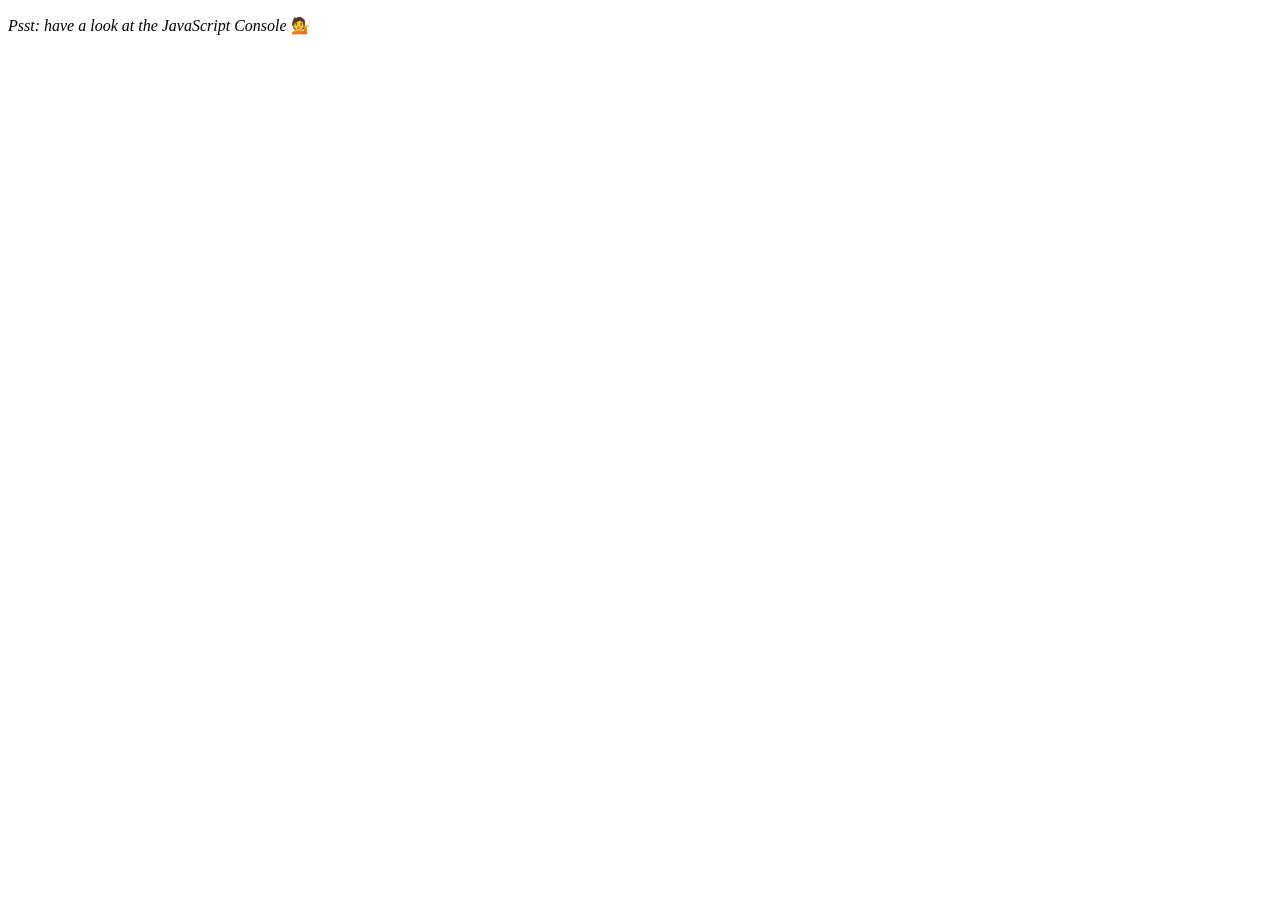
<file: odin-scratch/index.html>
<!DOCTYPE html>
<html lang="en">
<head>
  <meta charset="UTF-8">
  <title>Array Cardio 💪💪</title>
  <link rel="icon" href="https://fav.farm/🔥" />
</head>
<body>
  <p><em>Psst: have a look at the JavaScript Console</em> 💁</p>
  <script>
    // ## Array Cardio Day 2

    const people = [
      { name: 'Wes', year: 1988 },
      { name: 'Kait', year: 1986 },
      { name: 'Irv', year: 1970 },
      { name: 'Lux', year: 2015 }
    ];

    const comments = [
      { text: 'Love this!', id: 523423 },
      { text: 'Super good', id: 823423 },
      { text: 'You are the best', id: 2039842 },
      { text: 'Ramen is my fav food ever', id: 123523 },
      { text: 'Nice Nice Nice!', id: 542328 }
    ];

    // Some and Every Checks
    // Array.prototype.some() // is at least one person 19 or older?
    // Array.prototype.every() // is everyone 19 or older?
    const adults = people.some(function(person){
        const currentYear = (new Date()).getFullYear();
        if(currentYear - person.year >= 19){
            return true;
        }
    });

    console.log({adults});

    const isAdult = people.some(person => ((new Date()).
        getFullYear())- person.year >= 19);

    console.log({isAdult});

      const allAdults = people.every(function(person){
        const currentYear = (new Date()).getFullYear();
        if(currentYear - person.year >= 19){
            return true;
        }
    });

    console.log({allAdults});

    const areAllAdult = people.every(person => ((new Date()).
        getFullYear())- person.year >= 19);

    console.log({areAllAdult});


    // Array.prototype.find()
    // Find is like filter, but instead returns just the one you are looking for
    // find the comment with the ID of 823423

    

    // Array.prototype.findIndex()
    // Find the comment with this ID
    // delete the comment with the ID of 823423



  </script>
</body>
</html>
</file>
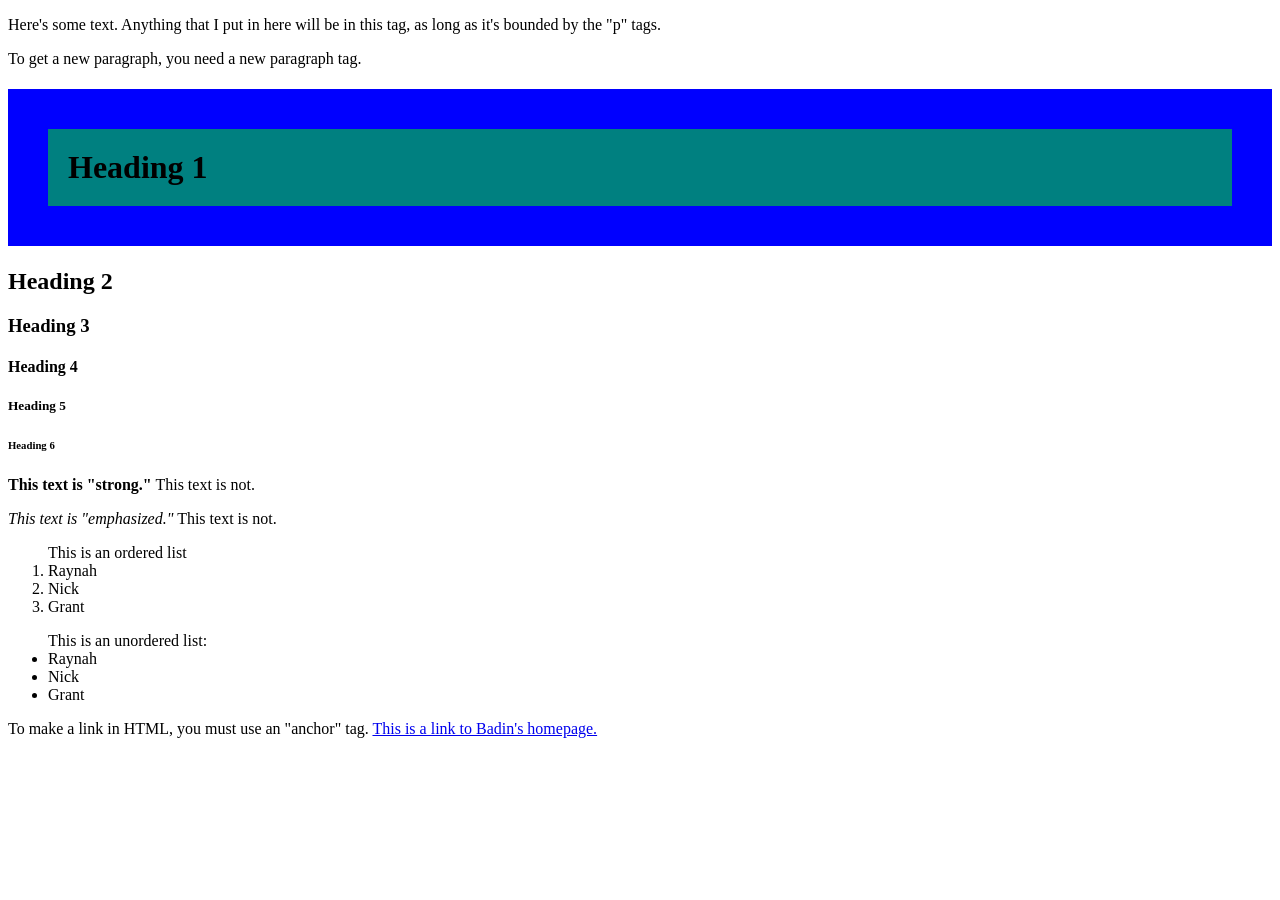
<file: Programming1index.html>
<!-- landing page to test javascript -->
<!DOCTYPE html>
<html lang="en">
<head>
        <meta charset="UTF-8:>
        <meta name="viewport" content = "width=device-width, initial-scale=1.0">
        <link rel="stylesheet" href="styles.css">
        <title>Canada's Really Big</title>
</head>
<body>
        <!-- <div class="general-greeting greeting">Hello, World!</div>
        <div class="general-greeting" id="response">Hello again!</div>
        <p class = "greeting">Hi.......</p>
        <div class="unread">Okay, bye then.</div>



        <div class="ancestor">
                <div class="contents">This is a new block
                        <div class="contents">This is text about the block it's inside of</div>
                </div>
        </div>

        <div class="contents">This is a separate block</div> -->

        <p>Here's some text.  Anything that I put in here
                will be in this tag, as long as it's 
                bounded by the "p" tags.
        </p>



        <p>To get a new paragraph, you need a new paragraph tag.</p>
        <h1 style="border: 40px blue solid; padding: 20px;background-color: teal;;">Heading 1</h1>
        <h2>Heading 2</h2>
        <h3>Heading 3</h3>
        <h4>Heading 4</h4>
        <h5>Heading 5</h5>
        <h6>Heading 6</h6> 

        <p><strong>This text is "strong."</strong>  This text is not.</p>
        <p><em>This text is "emphasized."</em>  This text is not.</p>

        <ol>This is an ordered list
                <li>Raynah</li>
                <li>Nick</li>
                <li>Grant</li>
        </ol>

        <ul>This is an unordered list:
                <li>Raynah</li>
                <li>Nick</li>
                <li>Grant</li>
        </ul>

         To make a link in HTML, you must use an "anchor" tag. 

        <a href="https://badinhs.org/" target="_blank" rel="noopener noreferrer">This is a link to Badin's homepage.</a>
        <!-- 
        There are two kinds of links, relative and absolute.  Our example
         to Badin's homepage was an absolute link.  A relative link travels within
         a given directory. 

        <a href="pages/about.html">About me</a>
         ^ this is a relative link.  It doesn't have an "https://", it doesn't 
         have a .com or .org or .anything.  As such, it navigates relative to the 
         site the link is found on. 


        <script src="arraysNotes.js"></script>

         a.com/b/c/d/e/f.html 
             town/house/floor/bedroom/dresser/drawer/socks.html-->


        <!-- Images are self closing tags.  You can link to images through multiple approaches -->
<!-- test -->
        <!-- <img src="https://badinhs.org/images/topswirl.jpg">
        <script src="practice.Js"></script>
        <img src="/images/combologo.png" alt="An image depicting the Badin High School wordmark next to the logo for the Sisters of Notre Dame de Namur"> -->

</body>
</html>
</file>
<file: styles.css>
/* These are my notes on CSS */

/* CSS is again, not strictly a programming language.  It's a "style guide".  
It tells a browser how display the elements of a website that you've created.  
It does this through "rules".  Each rule is made up of a "selector", a "property", 
and a "value." */

div {
    color: darkblue;
}

/* A class selector will select all elements with a given "class".  This is 
an attribute that you give to an HTML element. */

.greeting,
.unread {
    background-color: aqua;
}

.greeting {
    color: red;
}

.unread {
    color: lightblue;
}

/* You can also have ID selectors.  The difference between class selectors and ID 
selectors is that an element can ONLY have 1 ID selector, and that ID selector 
CANNOT be repeated. */

#response {
    font-family:Cambria, Cochin, Georgia, Times, 'Times New Roman', serif;
}


.general-greeting#response{
    font-size: xx-large;
}


.ancestor .contents{
    color: #ff0033;
    background-color: mediumspringgreen;
    font-family: 'Courier New', Courier, monospace;
    font-size: xx-large;
    font-weight:300;
}

img {
    height: auto;
    width: 1000px;
    border: 3px dashed blue;
}

.greeting.general-greeting{
    color: green;
}

.greeting {
    color: blue;
}
</file>
